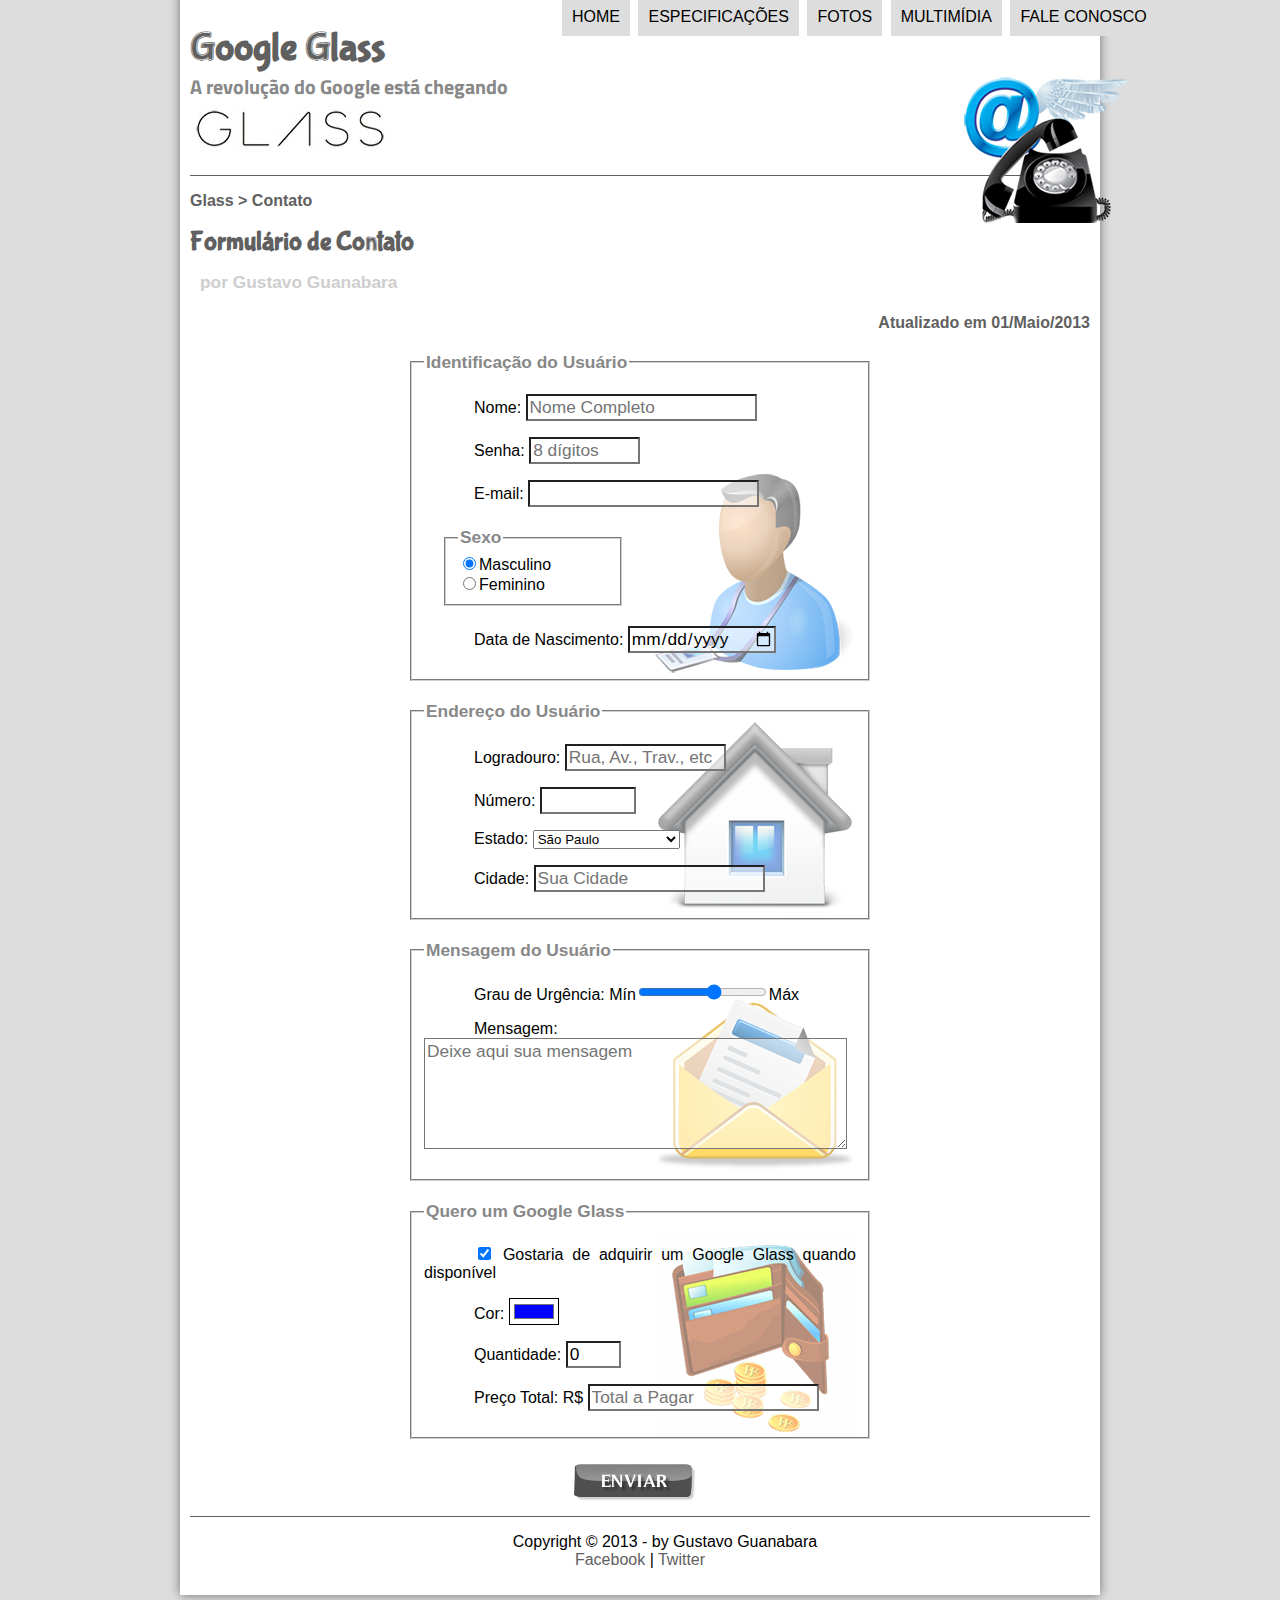
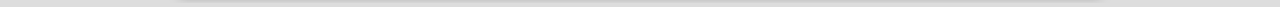
<file: fale-conosco.html>
<!DOCTYPE html>
<html lang="pt-br">
<head>
    <meta charset="UTF-8"/>
	<title>Tudo sobre Google Glass</title>
	<link rel="stylesheet" href="_css/estilo.css"/>
	<link rel="stylesheet" href="_css/form.css"/>			
	<link rel="icon" type="image/x-icon" href="_imagens/logo-google-gig.png" >
</head>

<script language="javascript" src="_javascript/funcoes.js"></script>
<script>
	function calc_total() {
		var qtd = parseInt(document.getElementById('cQtd').value);
		tot = qtd * 1500;
		document.getElementById('cTot').value = tot;
	}
</script>

<body>
<div id="interface">

    <header id="cabecalho"/>	
    <hgroup>
	<h1>Google Glass</h1>
    <h2>A revolução do Google está chegando</h2>
    </hgroup>

    <img id="icone" src="_imagens/contato.png"/>

    <nav id="menu">	
    <h1>Menu Principal</h1>
    <ul type="disc"> 
        <li onmouseover="mudaFoto('_imagens/home.png')" onmouseout="mudaFoto('_imagens/contato.png')"><a href="index.html">Home</a></li>
        <li onmouseover="mudaFoto('_imagens/especificacoes.png')" onmouseout="mudaFoto('_imagens/contato.png')"><a href="specs.html">Especificações</a></li>
        <li onmouseover="mudaFoto('_imagens/fotos.png')" onmouseout="mudaFoto('_imagens/contato.png')"><a href="fotos.html">Fotos</a></li>
        <li onmouseover="mudaFoto('_imagens/multimidia.png')" onmouseout="mudaFoto('_imagens/contato.png')"><a href="multimidia.html">Multimídia</a></li>
		<li onmouseover="mudaFoto('_imagens/contato.png')" onmouseout="mudaFoto('_imagens/contato.png')"><a href="fale-conosco.html">Fale conosco</a></li>
    </ul>
    </nav>
   </header>
   
   <section id="corpo-full">
		<article id="noticia-principal">
			<header id="cabecalho-artigo">
				<hgroup>
					<h3>Glass > Contato</h3>
					<h1>Formulário de Contato</h1>
					<h2>por Gustavo Guanabara</h2>
					<h3 class="direita">Atualizado em 01/Maio/2013</h3>
				</hgroup>
			</header>

			<form method="post" id="fContato" action="mailto:contato@cursoemvideo.com" oninput="calc_total()">

			<fieldset id="usuario"><legend>Identificação do Usuário</legend>
				<p><label for="cNome">Nome:</label> 
				<input type="text" name="tNome" id="cNome" size="20" maxlength="30" placeholder="Nome Completo"/></p>
				<p><label for="cSenha">Senha:<label> 
				<input type="password" name="tSenha" id="cSenha" size="8" maxlength="8" placeholder="8 dígitos"/></p>
				<p><label for="cMail">E-mail:<label> 
				<input type="email" name="tMail" id="cMail"size="20" maxlength="40"/></p>
				<fieldset id="sexo"><legend>Sexo</legend>
					<input type="radio" name="tSexo" id="cMasc" checked/><label for="cMasc">Masculino</label><br/>
					<input type="radio" name="tSexo" id="cFem"/><label for="cFem">Feminino</label>
				</fieldset>
				<p><label for="cNasc">Data de Nascimento:</label> <input type="date" name="tNasc" id="cNasc"/></p>
			</fieldset>
			
			<fieldset id="endereco"><legend>Endereço do Usuário</legend>
				<p><label for="cRua">Logradouro:</label> 
				<input type="text" name="tRua" id="cRua" size="13" maxlength="80" placeholder="Rua, Av., Trav., etc"/></p>
				<p><label for="cNum">Número:</label> 
				<input type="number" name="tNum" id="cNum" min="0" max="99999"/></p>
				<p><label for="cEst">Estado:</label>
				<select name="tEst" id="cEst">
					<optgroup label="Região Sudeste">
						<option value="RJ">Rio de Janeiro</option>
						<option value="SP" selected>São Paulo</option>
						<option value="MG">Minas Gerais</option>
					</optgroup>
					
					<optgroup label="Região Sul">
						<option value="PR">Paraná</option>
						<option value="SC">Santa Catarina</option>
						<option value="RS">Rio Grande do Sul</option>
					</optgroup>
					
					<optgroup label="Região Nordeste">
						<option value="SE">Sergipe</option>
					</optgroup>
				</select></p>
				<p><label for="cCid">Cidade:</label>
				<input type="text" name="tCid" id="cCid" size="20" maxlength="40" placeholder="Sua Cidade" list="cidades"/></p>
				<datalist id="cidades">
					<option value="Rio de Janeiro"></option>
					<option value="Nova Iguaçu"></option>
					<option value="Niterói"></option>
					<option value="Belford Roxo"></option>
					<option value="Aracaju"></option>
					<option value="Itabaiana"></option>
				</datalist>
			</fieldset>
			
			<fieldset id="mensagem"><legend>Mensagem do Usuário</legend>
				<p><label for="cUrg">Grau de Urgência:</label>
				Mín<input type="range" name="tUrg" id="cUrg" min="0" max="10" step="2"/>Máx</p>
				<p><label for="cMsg">Mensagem:</label>
				<textarea name="tMsg" id="cMsg" cols="40" rows="5" placeholder="Deixe aqui sua mensagem"></textarea></p>
			</fieldset>
			
			<fieldset id="pedido"><legend>Quero um Google Glass</legend>
				<p><input type="checkbox" name="tPed" id="cPed" checked/>
				<label for="cPed">Gostaria de adquirir um Google Glass quando disponível</label></p>
				<p><label for="cCor">Cor:</label>
				<input type="color" name="tCor" id="cCor" value="#0000FF"/></p>
				<p><label for="cQtd">Quantidade:</label>
				<input type="number" name="tQtd" id="cQtd" min="0" max="5" value="0"/></p>
				<p><label for="cTot">Preço Total: R$</label>
				<input type="text" name="tTot" id="cTot" placeholder="Total a Pagar" readonly/></p>
			</fieldset>

			<input type="image" name="tEnviar" id="cEnviar" src="_imagens/botao-enviar.png"/>
			</form>

		</article>
	</section>
<footer id="rodape">
<p>Copyright &copy; 2013 - by Gustavo Guanabara <br/>
<a href="http://facebook.com/cursosemvideo" target="_blank">Facebook </a> | <a href="http://twitter.com/cursosemvideo" target="_blank">Twitter</a></p>
</footer>
</div>
</body>
</html>
</file>
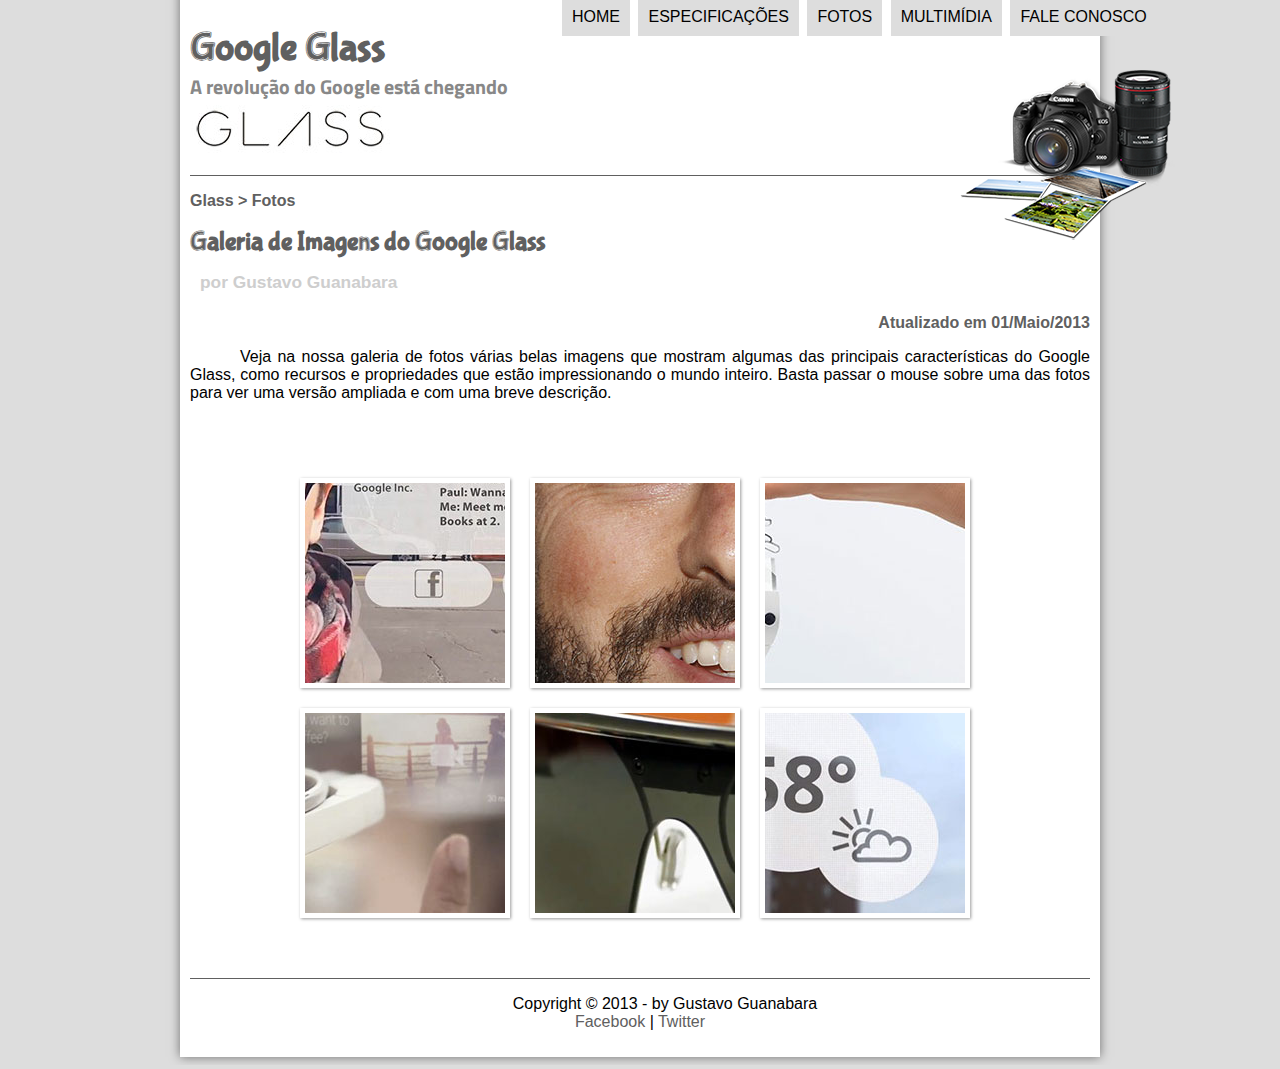
<file: fotos.html>
<!DOCTYPE html>
<html lang="pt-br">
<head>
    <meta charset="UTF-8"/>
	<title>Tudo sobre Google Glass</title>
	<link rel="stylesheet" href="_css/estilo.css"/>
	<link rel="stylesheet" href="_css/fotos.css"/>
	<link rel="icon" type="image/x-icon" href="_imagens/logo-google-gig.png" >
</head>
<script language="javascript" src="_javascript/funcoes.js"></script>
<body>
<div id="interface">

    <header id="cabecalho"/>	
    <hgroup>
		<h1>Google Glass</h1>
		<h2>A revolução do Google está chegando</h2>
    </hgroup>

    <img id="icone" src="_imagens/fotos.png"/>

    <nav id="menu">	
    <h1>Menu Principal</h1>
    <ul type="disc"> 
        <li onmouseover="mudaFoto('_imagens/home.png')" onmouseout="mudaFoto('_imagens/fotos.png')"><a href="index.html">Home</a></li>
        <li onmouseover="mudaFoto('_imagens/especificacoes.png')" onmouseout="mudaFoto('_imagens/fotos.png')"><a href="specs.html">Especificações</a></li>
        <li onmouseover="mudaFoto('_imagens/fotos.png')" onmouseout="mudaFoto('_imagens/fotos.png')"><a href="fotos.html">Fotos</a></li>
        <li onmouseover="mudaFoto('_imagens/multimidia.png')" onmouseout="mudaFoto('_imagens/fotos.png')"><a href="multimidia.html">Multimídia</a></li>
		<li onmouseover="mudaFoto('_imagens/contato.png')" onmouseout="mudaFoto('_imagens/fotos.png')"><a href="fale-conosco.html">Fale conosco</a></li>
    </ul>
    </nav>
   </header>
   
   <section id="corpo-full">
		<article id="noticia-principal">
			<header id="cabecalho-artigo">
				<hgroup>
					<h3>Glass > Fotos</h3>
					<h1>Galeria de Imagens do Google Glass</h1>
					<h2>por Gustavo Guanabara</h2>
					<h3 class="direita">Atualizado em 01/Maio/2013</h3>
				</hgroup>
			</header>


			<p>Veja na nossa galeria de fotos várias belas imagens que mostram algumas das principais características do Google Glass, como recursos e propriedades que estão impressionando o mundo inteiro. Basta passar o mouse sobre uma das fotos para ver uma versão ampliada e com uma breve descrição.</p>

			<ul id="album-fotos"> 
				<li id="foto01"><span>Agenda e lembretes</span></li>
				<li id="foto02"><span>Sergey Brin usando o Glass</span></li>
				<li id="foto03"><span>Leve e compacto</span></li>
				<li id="foto04"><span>Sensação de uma tela de 50"</span></li>
				<li id="foto05"><span>Vários tipos de lente</span></li>
				<li id="foto06"><span>Informações importantes</span></li>
			</ul>

		</article>
	</section>

	<footer id="rodape">
		<p>Copyright &copy; 2013 - by Gustavo Guanabara <br/>
			<a href="http://facebook.com/cursosemvideo" target="_blank">Facebook </a> | <a href="http://twitter.com/cursosemvideo" target="_blank">Twitter</a></p>
	</footer>
</div>
</body>
</html>
</file>
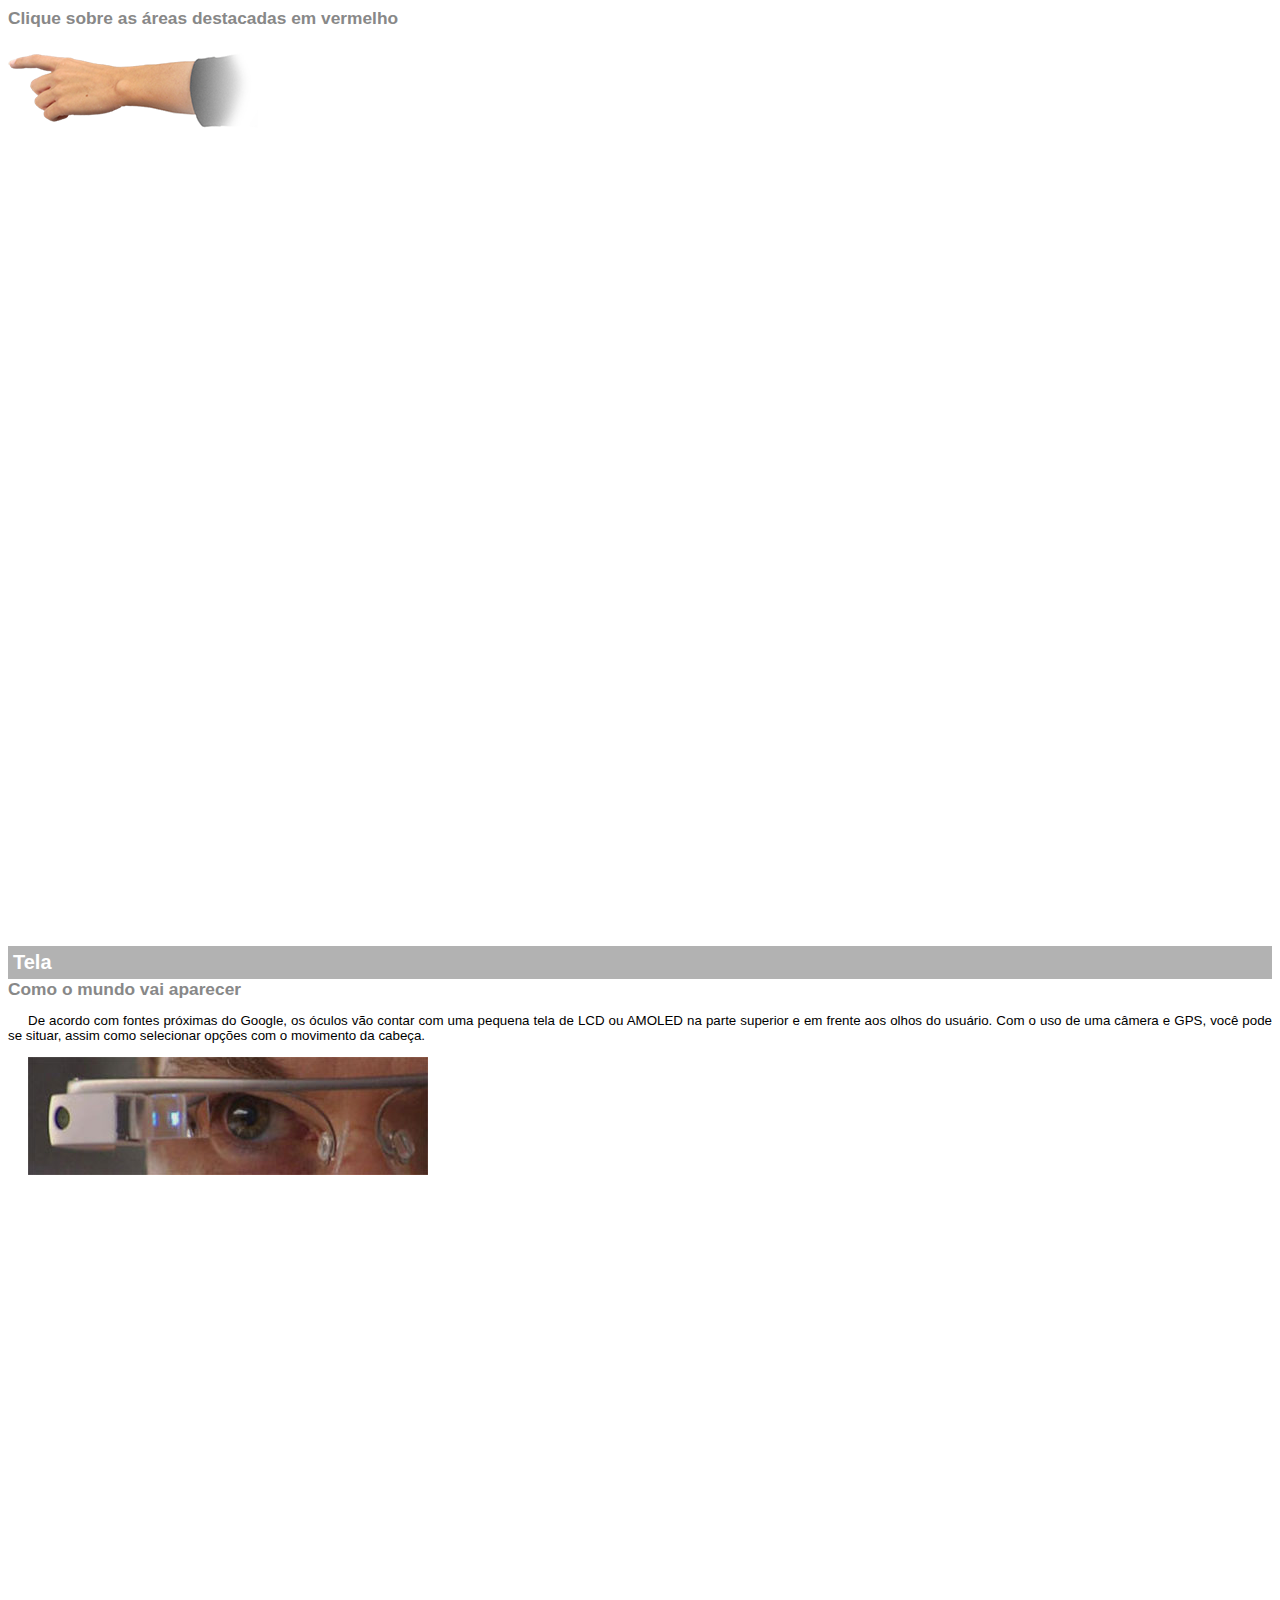
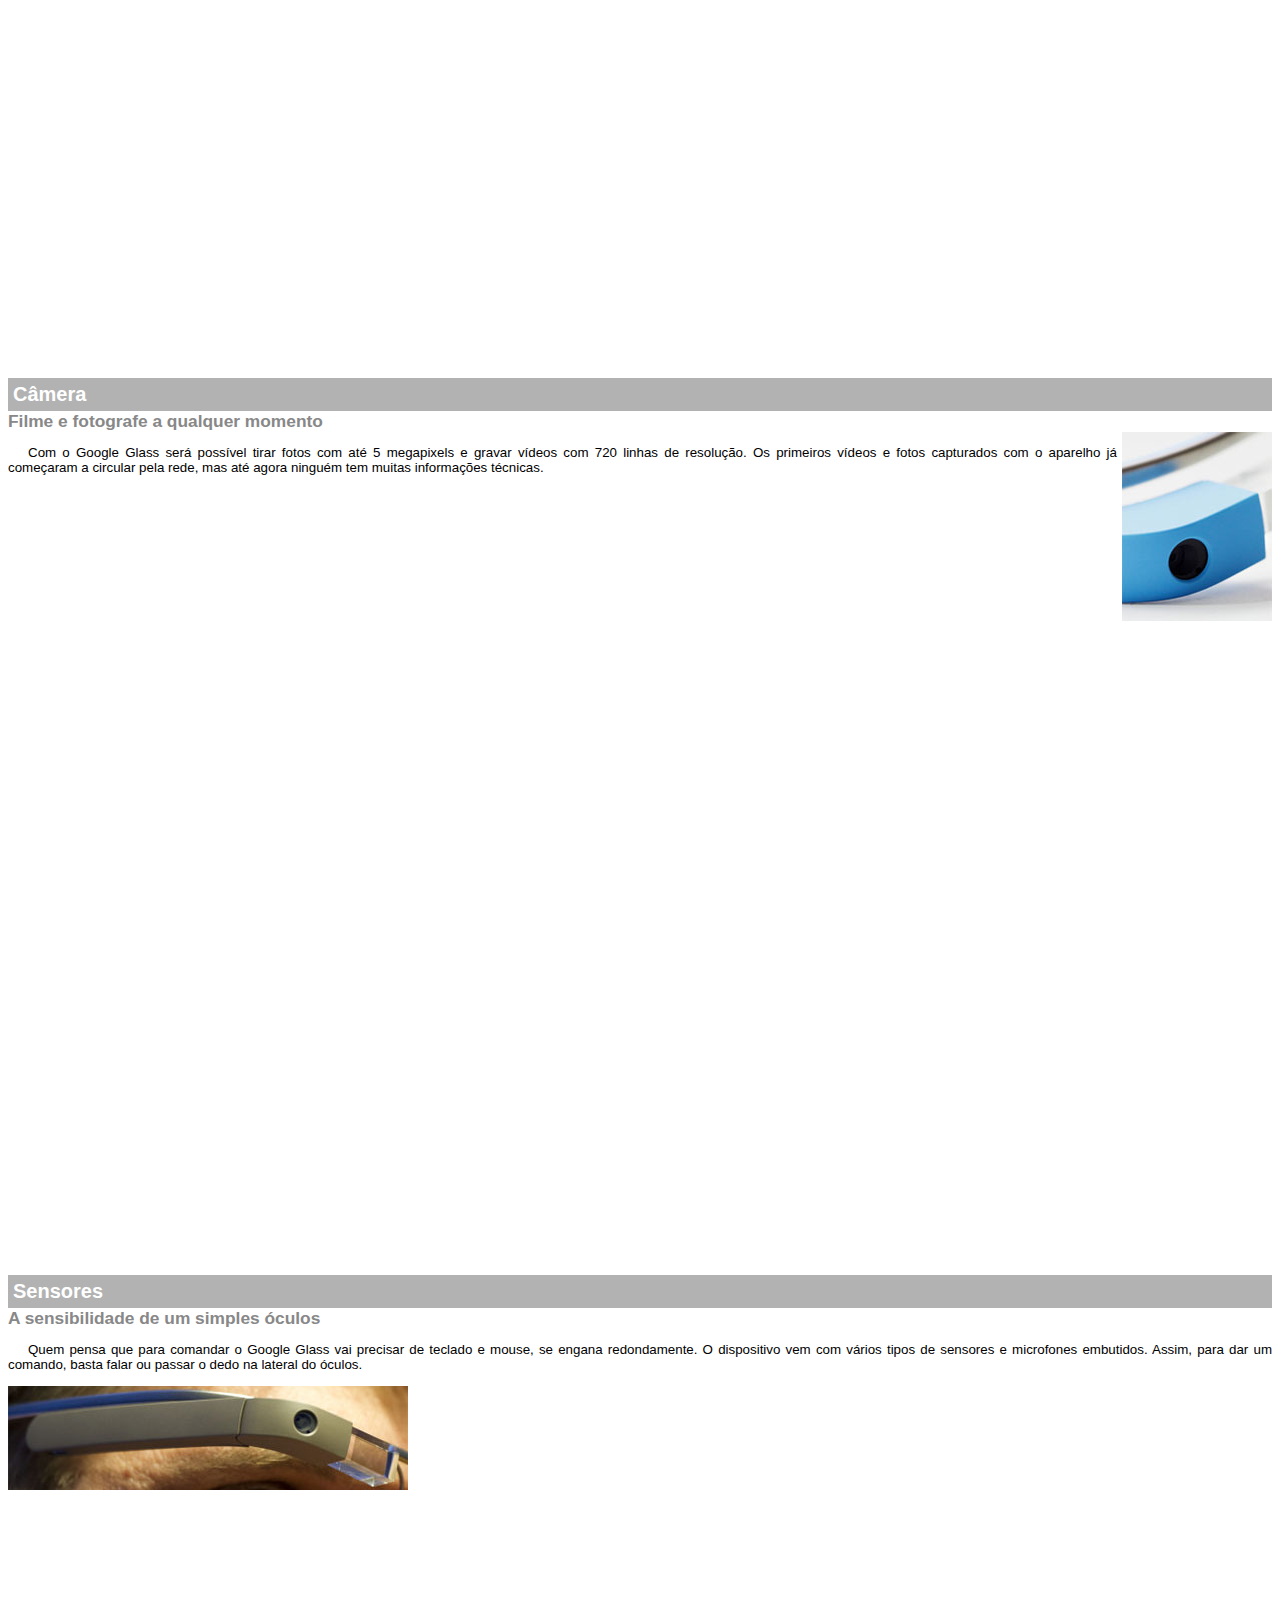
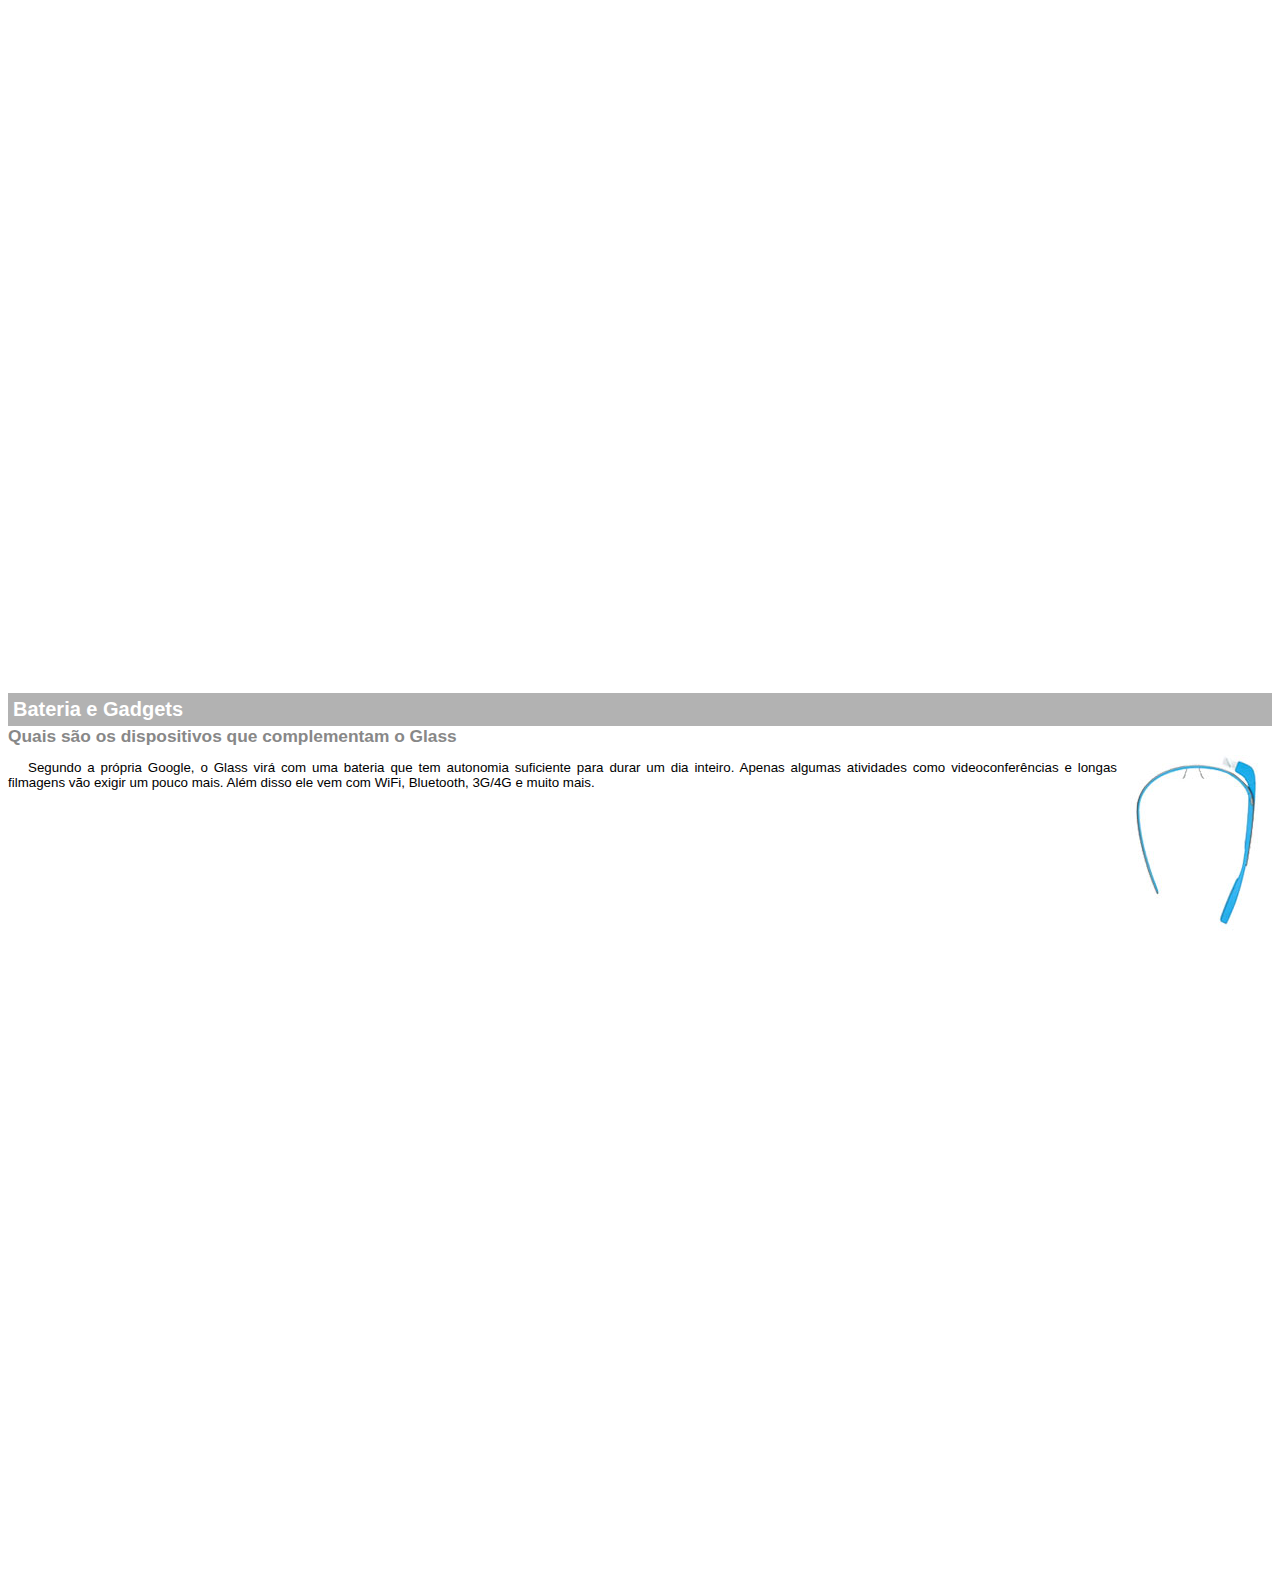
<file: google-glass.html>
<!DOCTYPE html>

<html>
<head>
	<meta charset="UTF-8"/>
	<title>Informações sobre Google Glass</title>
	<style>
		body {
			font-family: Arial;
			font-size: 10pt;
			overflow-x: hidden;
		}
		::-webkit-scrollbar {
			display: none;
		}
		p {
			text-align: justify;
			text-indent: 20px;
		}
		article h1{
			font-size: 15pt;
			color: #ffffff;
			background-color: rgba(0,0,0,.3);
			padding: 5px;
			margin: 0px;
		}
		article h2 {
			font-size: 13pt;
			color: #888888;
			margin: 0px;
		}
		article {
			margin-bottom: 800px;
		}
		img.img-dir {
			display: block;
			float: right;
			margin-left: 5px;
		}
	</style>

</head>
<body>

<article id="topo">
	<header>
		<h2>Clique sobre as áreas destacadas em vermelho</h2>
	</header>
	<img src="_imagens/mao.png" alt="Mão apontando para a esquerda"/>
</article>

<article id="tela">
	<header>
		<h1>Tela</h1>
		<h2>Como o mundo vai aparecer</h2>
	</header>
	<p>De acordo com fontes próximas do Google, os óculos vão contar com uma pequena tela de LCD ou AMOLED na parte superior e em frente aos olhos do usuário. Com o uso de uma câmera e GPS, você pode se situar, assim como selecionar opções com o movimento da cabeça.<p>
	<img src="_imagens/det-tela.jpg" alt="Tela do Google Glass"/>
</article>

<article id="camera">
	<header>
		<h1>Câmera</h1>
		<h2>Filme e fotografe a qualquer momento</h2>
	</header>
	<img src="_imagens/det-camera.jpg" class="img-dir" alt="Câmera do Google Glass"/>
	<p>Com o Google Glass será possível tirar fotos com até 5 megapixels e gravar vídeos com 720 linhas de resolução. Os primeiros vídeos e fotos capturados com o aparelho já começaram a circular pela rede, mas até agora ninguém tem muitas informações técnicas.</p>
</article>

<article id="sensores">
	<header>	
		<h1>Sensores</h1>
		<h2>A sensibilidade de um simples óculos</h2>
	</header>
	<p>Quem pensa que para comandar o Google Glass vai precisar de teclado e mouse, se engana redondamente. O dispositivo vem com vários tipos de sensores e microfones embutidos. Assim, para dar um comando, basta falar ou passar o dedo na lateral do óculos.</p>
	<img src="_imagens/det-touch.jpg" alt="Sensores do Google Glass"/>
</article>

<article id="gadgets">
	<header>
		<h1>Bateria e Gadgets</h1>
		<h2>Quais são os dispositivos que complementam o Glass</h2>
	</header>
	<img src="_imagens/det-bateria.jpg" class="img-dir" alt="Bateria e Gadgets do Google Glass"/>
	<p>Segundo a própria Google, o Glass virá com uma bateria que tem autonomia suficiente para durar um dia inteiro. Apenas algumas atividades como videoconferências e longas filmagens vão exigir um pouco mais. Além disso ele vem com WiFi, Bluetooth, 3G/4G e muito mais.</p>
</article>

</body>
</html>
</file>
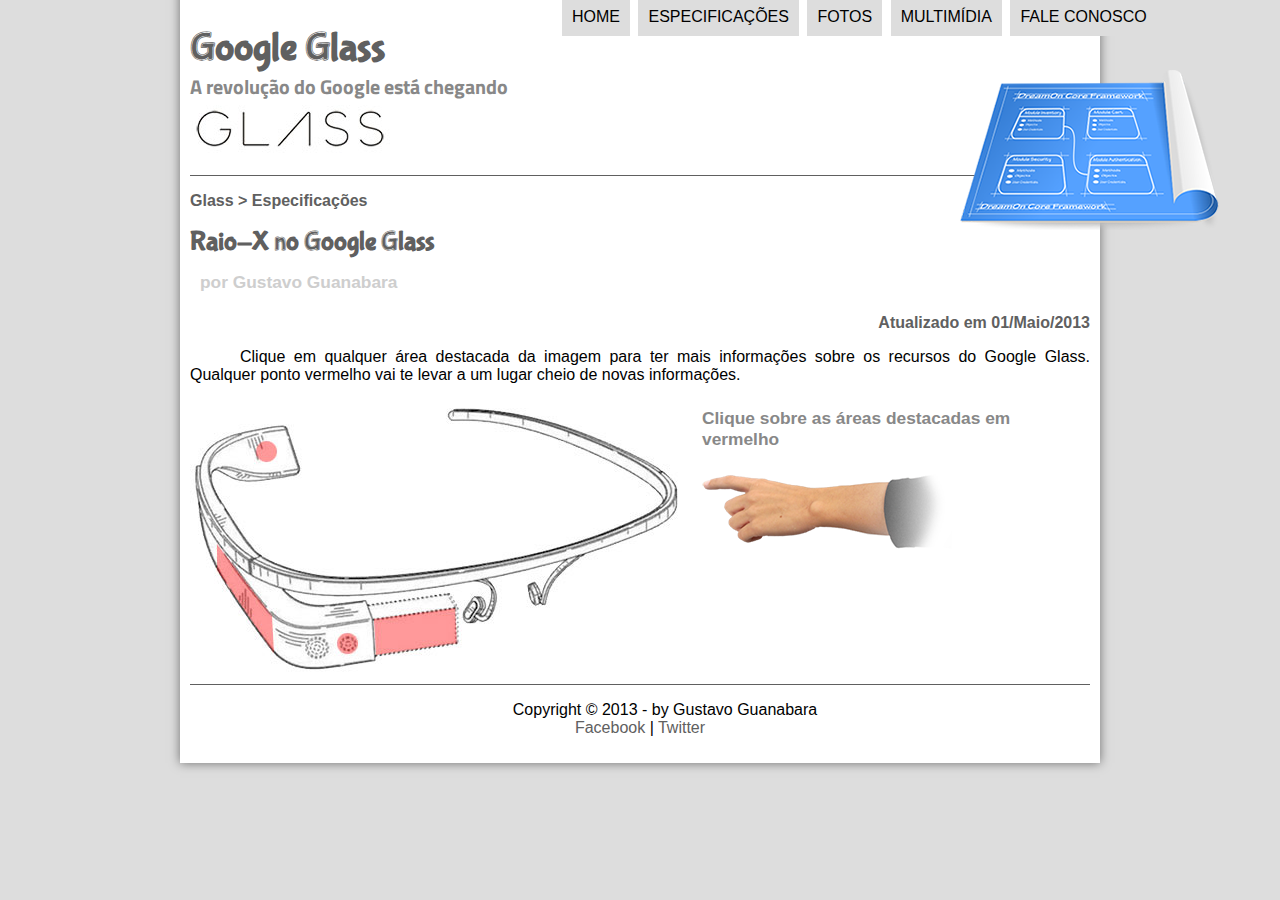
<file: specs.html>
<!DOCTYPE html>
<html lang="pt-br">
<head>
    <meta charset="UTF-8"/>
	<title>Tudo sobre Google Glass</title>
	<link rel="stylesheet" href="_css/estilo.css"/>		
	<link rel="stylesheet" href="_css/specs.css"/>
	<link rel="icon" type="image/x-icon" href="_imagens/logo-google-gig.png" >
</head>
<script language="javascript" src="_javascript/funcoes.js"></script>
<body>
<div id="interface">

    <header id="cabecalho"/>	
    <hgroup>
	<h1>Google Glass</h1>
    <h2>A revolução do Google está chegando</h2>
    </hgroup>

    <img id="icone" src="_imagens/especificacoes.png"/>

    <nav id="menu">	
    <h1>Menu Principal</h1>
    <ul type="disc"> 
        <li onmouseover="mudaFoto('_imagens/home.png')" onmouseout="mudaFoto('_imagens/especificacoes.png')"><a href="index.html">Home</a></li>
        <li onmouseover="mudaFoto('_imagens/especificacoes.png')" onmouseout="mudaFoto('_imagens/especificacoes.png')"><a href="specs.html">Especificações</a></li>
        <li onmouseover="mudaFoto('_imagens/fotos.png')" onmouseout="mudaFoto('_imagens/especificacoes.png')"><a href="fotos.html">Fotos</a></li>
        <li onmouseover="mudaFoto('_imagens/multimidia.png')" onmouseout="mudaFoto('_imagens/especificacoes.png')"><a href="multimidia.html">Multimídia</a></li>
		<li onmouseover="mudaFoto('_imagens/contato.png')" onmouseout="mudaFoto('_imagens/especificacoes.png')"><a href="fale-conosco.html">Fale conosco</a></li>
    </ul>
    </nav>
   </header>

<section id="corpo-full">
	<article id="noticia-principal">
		<header id="cabecalho-artigo">
			<hgroup>
				<h3>Glass > Especificações</h3>
				<h1>Raio-X no Google Glass</h1>
				<h2>por Gustavo Guanabara</h2>
				<h3 class="direita">Atualizado em 01/Maio/2013</h3>
			</hgroup>
		</header>
	
		<p>Clique em qualquer área destacada da imagem para ter mais informações sobre os recursos do Google Glass. Qualquer ponto vermelho vai te levar a um lugar cheio de novas informações.</p>

		<section id="conteudo">
			<img src="_imagens/glass-esquema-marcado.jpg" usemap="#meumapa"/>
			<map name="meumapa">
				<area shape="rect" coords="181,205,273,258" href="google-glass.html#tela" target="janela"/>
				<area shape="circle" coords="158,244,13" href="google-glass.html#camera" target="janela"/>
				<area shape="circle" coords="77,52,12" href="google-glass.html#gadgets" target="janela"/>
				<area shape="poly" coords="28,141,23,169,85,259,85,215" href="google-glass.html#sensores" target="janela"/>
			</map>
			<iframe src="google-glass.html" name="janela" id="frame-spec"></iframe>
		</section>
	</article>
</section>

<footer id="rodape">
<p>Copyright &copy; 2013 - by Gustavo Guanabara <br/>
<a href="http://facebook.com/cursosemvideo" target="_blank">Facebook </a> | <a href="http://twitter.com/cursosemvideo" target="_blank">Twitter</a></p>
</footer>
</div>
</body>
</html>
</file>
<file: _css/estilo.css>
@charset "UTF-8";
@import url('https://fonts.googleapis.com/css2?family=Titillium+Web:wght@200&display=swap');
@font-face {
    font-family: 'FonteLogo';
	src: url("../_fonts/bubblegum-sans-regular.otf");
}

 body {
	   font-family: Arial, sans-serif;	      
	   background-color: #dddddd;
		color: rgba(0,0,0,1);
}

div#interface {
    width: 900px;
	background-color: #ffffff;
	margin: -20px auto 0px auto;
	box-shadow: 0px 0px 10px rgba(0,0,0,.5);
	padding: 10px;
}


p {
	   text-align: justify;
	   text-indent: 50px;
			   
}  

a {
	color: #606060;
	text-decoration: none;
	
} 

a:hover {
	text-decoration: underline;
}

header#cabecalho img#icone {
     position:absolute;
	 left: 960px;
	 top: 70px;
}

header#cabecalho {
	border-bottom: 1px #606060 solid;
	height: 150px;
	background: url("../_imagens/glass-logo-peq.jpg") no-repeat 0px 80px;
}

header#cabecalho h1 {
	font-family: 'FonteLogo', sans-serif;
	font-size: 30pt;
	color: #606060;
	text-shadow: 1px 1px 1px rgba (0,0,0,.6);
	padding: 0px;
	margin-bottom: 0px; 
}

header#cabecalho h2 {
	font-family: 'Titillium Web', sans-serif;
	color: #888888;
	font-size: 15pt;
	padding: 0px;
	margin-top: 0px;
}
/* Formatação de imagens com legendas */

figure.foto-legenda {
    position: relative;
	border: 8px solid white;
    box-shadow: 1px 1px 4px black;	
}	

figure.foto-legenda img {
	width: 100%;
	height: 100%; 
}
figure.foto-legenda figcaption {
	opacity: 0;
	position: absolute;
	top: 0px;
	background-color: rgba(0,0,0,0.4);
	color: white;
	width: 100%;
	height: 100%;
	padding: 10px;
	box-sizing: border-box;
	transition: opacity 1s;
}

figure.foto-legenda:hover figcaption {
	opacity: 1;
} 

/* Formatação do Menu */

nav#menu {
    display: block;	
}	

nav#menu ul {
	list-style: none;
	text-transform: uppercase;
	position: absolute;
	top: -20px;
	left: 520px;
}	

nav#menu li {
    display: inline-block;
    background-color: #dddddd;
    padding: 10px;	
	margin: 2px;
	transition: background-color 1s;
}	

nav#menu li:hover {
	background-color: #606060;
}

nav#menu h1 {
    display: none;	
}	

nav#menu a {
   	color: #000000;
	text-decoration: none;
}	

nav#menu a:hover {
	color:#ffffff;
	text-decoration: underline;
}

section#corpo {
    display: block;
	width: 500px;	
	float: left;
	border-right: 1px solid #606060;
	padding-right: 15px;
}

article#noticia-principal h2 {
	font-size: 13pt;
	color: #606060;
	background-color: #dddddd;
	padding: 5px 0px 5px 10px;
	margin: 10px 0px 10px 0px;
}

header#cabecalho-artigo h1 {
	font-family: 'FonteLogo', sans-serif;
	font-size: 20pt;
	color: #606060;
	margin-bottom: 0px;
	margin-top: 0px;
}

.direita {
	text-align: right;
}

header#cabecalho-artigo h2 {
	font-size: 13pt;
	color: #cecece;
	background-color: #ffffff;	
}

header#cabecalho-artigo h3 {
	font-size: 12pt;
	color: #606060;
}

table#tabelaspec {
	border: 1px solid #606060;
	border-spacing: 0px;
	margin-left: auto;
	margin-right: auto; 
}

table#tabelaspec td {
	border: 1px solid #606060;
	padding: 10px;
	text-align: center;
	vertical-align: middle;
}

table#tabelaspec td.ce {
	color: #ffffff;
	background-color: #606060;
	vertical-align: top;
	font-weight: bold;
}

table#tabelaspec td.cd {
	background-color: #cecece;
}

table#tabelaspec caption {
	color: #888888;
	font-size: 13pt;
	font-weight:bold;
}

table#tabelaspec caption span {
	display: block;
	float: right;
	color: #000000;
	font-size: 8pt;
	margin-top: 10px;
}

aside#lateral {
	display: block;
	width: 350px;
	float: right;
	background-color: #dddddd;
	padding: 10px;
	margin-top: 10px;
	box-shadow: 2px 2px 2px rgba(0,0,0,.5);
}

aside#lateral h1 {
	font-family: 'FonteLogo', sans-serif;
	font-size: 20pt;
	color: #606060;
	margin-top: 30px;
}

aside#lateral h2 {
	background-color: #606060;
	font-size: 13pt;
	color: #ffffff;
	padding: 5px;
}

/* Formatação dos vídeos */

video#filme2 {
	width: 500px;
	margin-bottom: 20px;
}

video#filme3 {
	width: 349px;
}

/* Formatação do Rodapé */

footer#rodape {
	clear: both;
	border-top: 1px solid #606060;
}

footer#rodape p {
	text-align: center;
}
</file>
<file: _css/form.css>
@charset "UTF-8";

form {
	width: 500px;
	margin: auto;
}

input, textarea {
	font-family: sans-serif;
	font-weight: normal;
	font-size: 13pt;
	background-color: rgba(255,255,255,.5);
}

input:hover, textarea:hover {
	background-color: #dddddd;
} 

legend {
	color: #888888;
	font-weight: bold;
	font-size: 13pt;
	font-family: sans-serif;
}

fieldset {
	border-color: #cecece;
	margin: 20px;
}

fieldset#sexo {
	width: 150px;
}

fieldset#usuario {
	background: url("../_imagens/icone-contato.png") no-repeat 95% 95%; 
}

fieldset#endereco {
	background: url("../_imagens/icone-endereco.png") no-repeat 95% 95%;
}

fieldset#mensagem {
	background: url("../_imagens/icone-mensagem.png") no-repeat 95% 95%;
}

fieldset#pedido {
	background: url("../_imagens/icone-pagamento.png") no-repeat 95% 95%;
}

input#cEnviar {
	position: relative;
	left: 180px;
}
</file>
<file: _css/fotos.css>
@charset "UTF-8";

ul#album-fotos {
	width: 700px;
	margin: 0px auto;
	padding: 50px;
	overflow: hidden;
	list-style: none;
}

ul#album-fotos li {
	float: left;
	width: 200px;
	height: 200px;
	margin: 10px;
	border: 5px solid #ffffff; 
	background-color: #ffffff;
	box-shadow: 1px 1px 3px rgba(0,0,0,.4);
	transition: all .4s ease-in;
	background-position: 50% 50%;
	background-size: 500px 500px;
}

ul#album-fotos li span {
	opacity: 0;
	color: #ffffff;
	text-shadow: 1px 1px 1px #000000;
	background-color: rgba(0,0,0,.3);
	font-size: 9pt;
	line-height: 370px;
	padding: 5px;
}

ul#album-fotos li:hover {
	transform: scale(1.5);
	background-position: 0px 0px;
	background-size: 200px 200px;
}

ul#album-fotos li:hover span {
	opacity: 1;
}

ul#album-fotos li#foto01 {
	background-image: url('../_imagens/galeria-01.jpg');
}

ul#album-fotos li#foto02 {
	background-image: url('../_imagens/galeria-02.jpg');
}

ul#album-fotos li#foto03 {
	background-image: url('../_imagens/galeria-03.jpg');
}

ul#album-fotos li#foto04 {
	background-image: url('../_imagens/galeria-04.jpg');
}

ul#album-fotos li#foto05 {
	background-image: url('../_imagens/galeria-05.jpg');
}

ul#album-fotos li#foto06 {
	background-image: url('../_imagens/galeria-06.jpg');
}
</file>
<file: _css/specs.css>
@charset "UTF-8";

section#conteudo {
	width: 1000px;
	margin: auto;
}

iframe#frame-spec {
	width: 380px;
	height: 280px;
	border: none;
}
</file>
